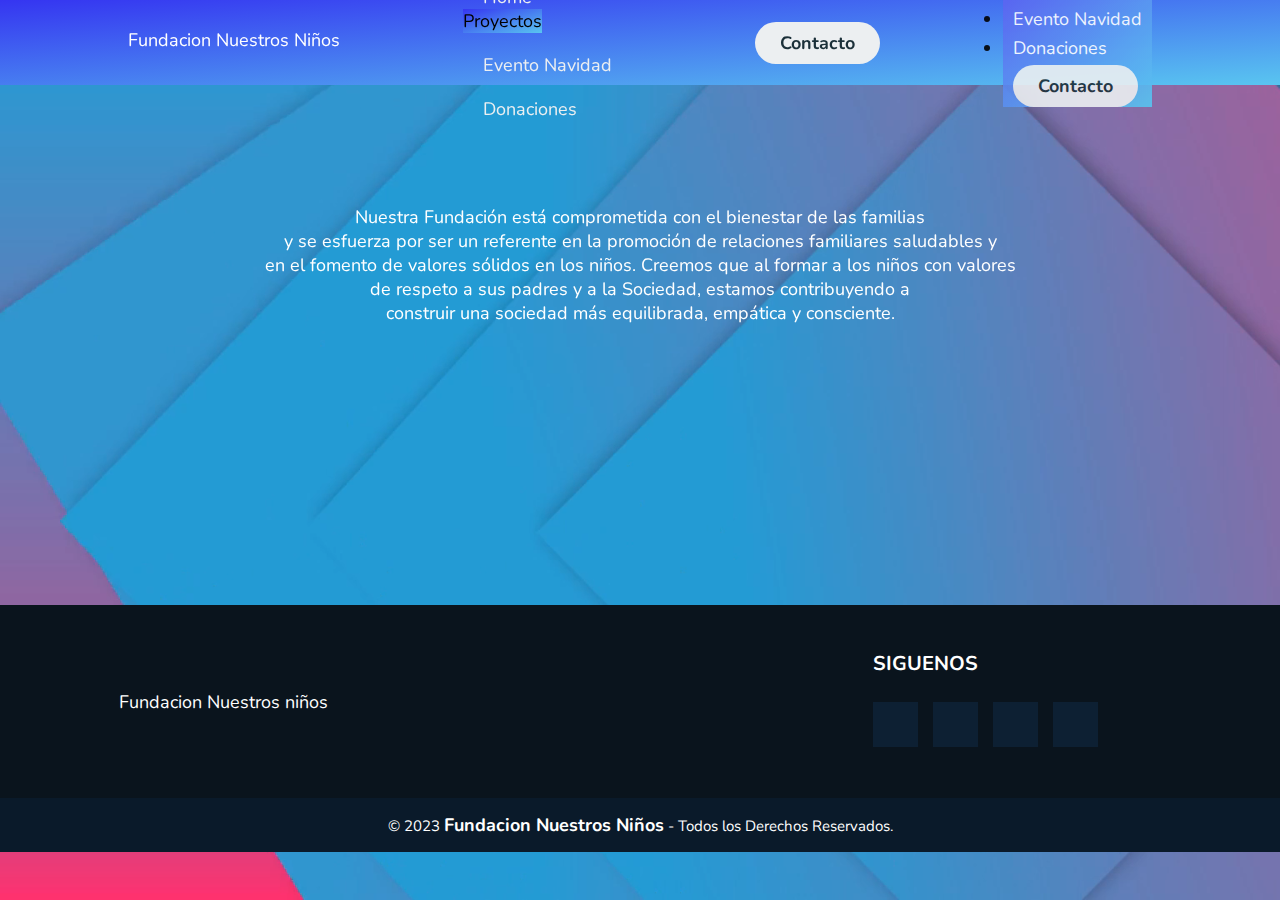
<file: Pagina Web Fundacion/Index.html>
<!DOCTYPE html>
<html lang="en">
<head>
    <meta charset="UTF-8">
    <meta name="viewport" content="width=device-width, initial-scale=1.0">
    <link rel="stylesheet" href="./Styles.css">
    <link href="https://cdn.jsdelivr.net/npm/bootstrap@5.3.0/dist/css/bootstrap.min.css" rel="stylesheet" integrity="sha384-9ndCyUaIbzAi2FUVXJi0CjmCapSmO7SnpJef0486qhLnuZ2cdeRhO02iuK6FUUVM" crossorigin="anonymous">
    <link rel="preconnect" href="https://fonts.googleapis.com">
    <link rel="preconnect" href="https://fonts.gstatic.com" crossorigin>
    <link href="https://fonts.googleapis.com/css2?family=Teko:wght@500&display=swap" rel="stylesheet">
    <link rel="stylesheet" href="https://cdnjs.cloudflare.com/ajax/libs/font-awesome/6.4.0/css/all.min.css" integrity="sha512-iecdLmaskl7CVkqkXNQ/ZH/XLlvWZOJyj7Yy7tcenmpD1ypASozpmT/E0iPtmFIB46ZmdtAc9eNBvH0H/ZpiBw==" crossorigin="anonymous" referrerpolicy="no-referrer" />
    <title>Fundacion Nuestros Niños</title>
    <script defer src="./Main.js"></script>
</head>
<body class="hidden">
    <div class="centrado"id="onload">
      <div class="lds-facebook">  
        <div></div>
        <div></div>
        <div></div>
      </div>
    </div>
  <header  class="header">
      <div class="logo">
        <p >Fundacion Nuestros Niños</p>
    </div>
    <nav>
       <ul class="nav-links">
            <li><a href="Index.html ">Home</a></li>
            <div class="btn-group">
              <button id="drop_proyect" type="button" class="btn btn-secondary dropdown-toggle" data-bs-toggle="dropdown" aria-expanded="false">
                Proyectos
              </button>
              <ul  class="dropdown-menu f dropdown-menu bg-info" style="--bs-bg-opacity: .5;">
                <li><a class="dropdown-item" href="Evento_Navidad_2022.html" type="button">Evento Navidad</a></li>
<!--                 <li><a class="dropdown-item" type="button">Another action</a></li>
                <li><a class="dropdown-item" type="button">Something else here</a></li> -->
              </ul>
            </div>  
            <li><a href="Donaciones.html">Donaciones</a></li>
       </ul>            
    </nav>
    <a class="btn" href="#"><button>Contacto</button></a>
        <div id="a" class="nav-link dropdown-toggle a" role="button" data-bs-toggle="dropdown" aria-expanded="false"  >
          <i style="color: #fff;" class="fa-solid fa-bars farw"></i>
        </div>
        <div id="b" class="dropdown-menu bgA bg-info"style="--bs-bg-opacity: .5;" >
          <li><a href="Index.html " class="p_1">Home</a></li>
          <li><a class="p_2" href="Evento_Navidad_2022.html">Evento Navidad</a></li>
          <li><a href="Donaciones.html" class="p_1">Donaciones</a></li>
          <a class="btn" href="#"><button class="btnes">Contacto</button></a>
        </div>
    </header>


    <video class="video_bg_1" onloadedmetadata="this.muted=true" autoplay loop>
      <source src="./Video_bg.mp4">
    </video>
    <center><p class="Font" style="color: white;">Nuestra Fundación está comprometida con el bienestar de las familias <br> y se esfuerza por ser un referente en la promoción de relaciones familiares saludables y <br>en el fomento de valores sólidos en los niños. Creemos que al formar a los niños con valores<br> de respeto a sus padres y a la Sociedad, estamos contribuyendo a<br> construir una sociedad más equilibrada, empática y consciente.</center>
      <footer class="pie-pagina">
        <div class="grupo-1">
            <div class="box">
                <figure>
                    <a href="#">
                        <a style="color: #fff;">Fundacion Nuestros niños
                    </a>
                </figure>
            </div>
            <div class="box">

            </div>
            <div class="box">
                <h2>SIGUENOS</h2>
                <div class="red-social">
                    <a href="#" class="fa fa-facebook"></a>
                    <a href="#" class="fa fa-instagram"></a>
                    <a href="#" class="fa fa-twitter"></a>
                    <a href="#" class="fa fa-youtube"></a>
                </div>
            </div>
        </div>
        <div class="grupo-2">
            <small>&copy; 2023 <b>Fundacion Nuestros Niños</b> - Todos los Derechos Reservados.</small>
        </div>
    </footer>

      <script src="https://code.jquery.com/jquery-3.3.1.min.js"></script>
      <script src="./Main.js"></script>
      <script src="https://cdn.jsdelivr.net/npm/bootstrap@5.3.0/dist/js/bootstrap.bundle.min.js" integrity="sha384-geWF76RCwLtnZ8qwWowPQNguL3RmwHVBC9FhGdlKrxdiJJigb/j/68SIy3Te4Bkz" crossorigin="anonymous"></script>
      
      

</body>
</html>
</file>
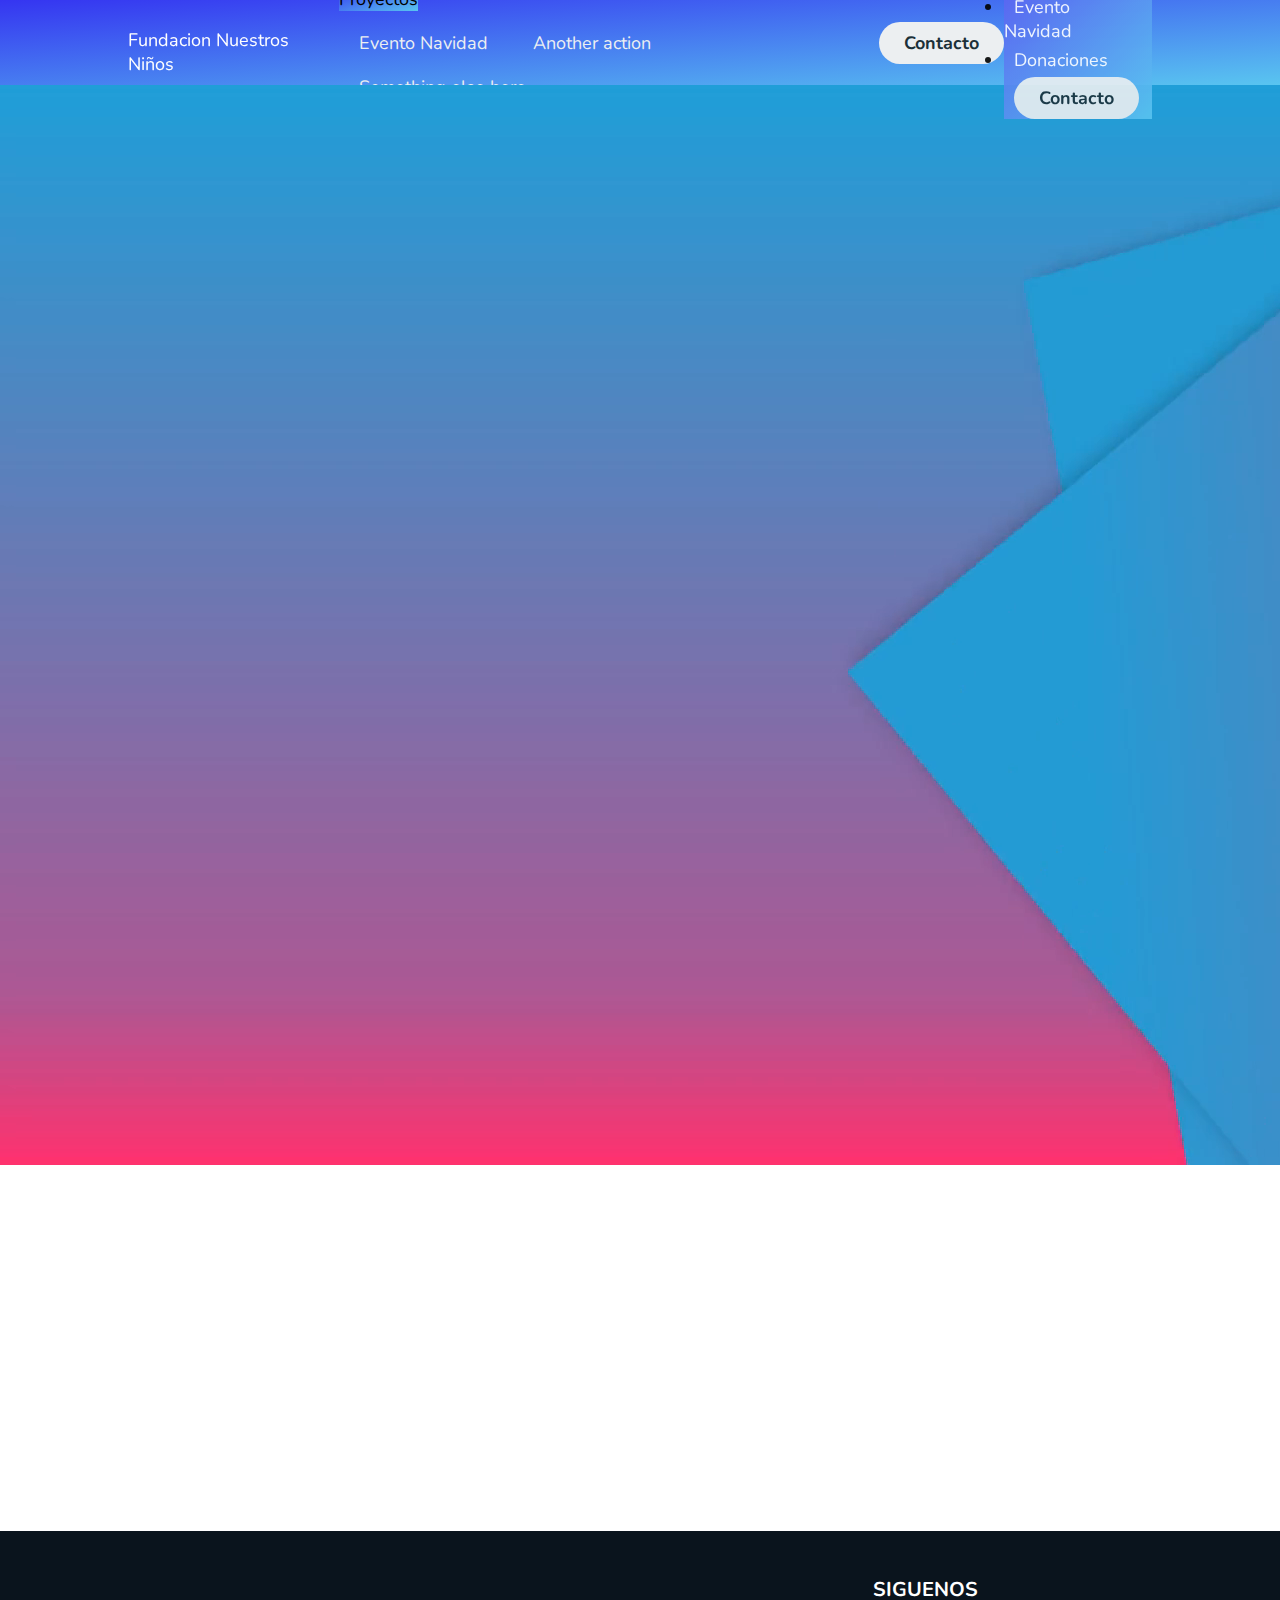
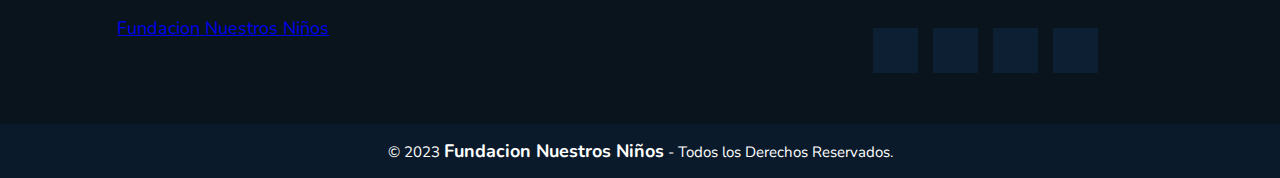
<file: Pagina Web Fundacion/Donaciones.html>
<!DOCTYPE html>
<html lang="en">
  <head>
    <meta charset="UTF-8">
    <meta name="viewport" content="width=device-width, initial-scale=1.0">
    <link rel="stylesheet" href="./Styles.css">
    <link href="https://cdn.jsdelivr.net/npm/bootstrap@5.3.0/dist/css/bootstrap.min.css" rel="stylesheet" integrity="sha384-9ndCyUaIbzAi2FUVXJi0CjmCapSmO7SnpJef0486qhLnuZ2cdeRhO02iuK6FUUVM" crossorigin="anonymous">
    <link rel="preconnect" href="https://fonts.googleapis.com">
    <link rel="preconnect" href="https://fonts.gstatic.com" crossorigin>
    <link href="https://fonts.googleapis.com/css2?family=Teko:wght@500&display=swap" rel="stylesheet">
    <link rel="stylesheet" href="https://cdnjs.cloudflare.com/ajax/libs/font-awesome/6.4.0/css/all.min.css" integrity="sha512-iecdLmaskl7CVkqkXNQ/ZH/XLlvWZOJyj7Yy7tcenmpD1ypASozpmT/E0iPtmFIB46ZmdtAc9eNBvH0H/ZpiBw==" crossorigin="anonymous" referrerpolicy="no-referrer" />
    <title>Fundacion Nuestros Niños</title>
    <script defer src="./Main.js"></script>
</head>
<body class="hidden">
  <div class="centrado"id="onload">
    <div class="lds-facebook">
      <div></div>
      <div></div>
      <div></div>
    </div>
  </div>
  <header  class="header">
    <div class="logo">
      <p >Fundacion Nuestros Niños</p>
  </div>
  <nav>
     <ul class="nav-links">
          <li><a href="Index.html ">Home</a></li>
          <div class="btn-group">
            <button id="drop_proyect" type="button" class="btn btn-secondary dropdown-toggle" data-bs-toggle="dropdown" aria-expanded="false">
              Proyectos
            </button>
            <ul  class="dropdown-menu f dropdown-menu bg-info" style="--bs-bg-opacity: .5;">
              <li><a class="dropdown-item" href="Evento_Navidad_2022.html" type="button">Evento Navidad</a></li>
              <li><a class="dropdown-item" type="button">Another action</a></li>
              <li><a class="dropdown-item" type="button">Something else here</a></li>
            </ul>
          </div>  
          <li><a href="Donaciones.html">Donaciones</a></li>
     </ul>            
  </nav>
  <a class="btn" href="#"><button>Contacto</button></a>
      <div id="a" class="nav-link dropdown-toggle a" role="button" data-bs-toggle="dropdown" aria-expanded="false"  >
        <i style="color: #fff;" class="fa-solid fa-bars farw"></i>
      </div>
      <div id="b" class="dropdown-menu bgA bg-info"style="--bs-bg-opacity: .5;" >
        <li><a href="Index.html " class="p_1">Home</a></li>
        <li><a class="p_2" href="Evento_Navidad_2022.html">Evento Navidad</a></li>
        <li><a href="Donaciones.html" class="p_1">Donaciones</a></li>
        <a class="btn" href="#"><button class="btnes">Contacto</button></a>
      </div>
  </header>

    <video onloadedmetadata="this.muted=true" autoplay loop>
      <source src="./Video_bg.mp4">
    </video>
   <footer class="pie-pagina">
    <div class="grupo-1">
        <div class="box">
            <figure>
                <a href="Index.html">
                  <p>Fundacion Nuestros Niños</p>
                </a>
            </figure>
        </div>
        <div class="box">

        </div>
        <div class="box">
            <h2>SIGUENOS</h2>
            <div class="red-social">
                <a href="#" class="fa fa-facebook"></a>
                <a href="#" class="fa fa-instagram"></a>
                <a href="#" class="fa fa-twitter"></a>
                <a href="#" class="fa fa-youtube"></a>
            </div>
        </div>
    </div>
    <div class="grupo-2">
        <small>&copy; 2023 <b>Fundacion Nuestros Niños</b> - Todos los Derechos Reservados.</small>
    </div>
</footer>
  
  <script src="https://code.jquery.com/jquery-3.6.0.js" integrity="sha256-H+K7U5CnXl1h5ywQfKtSj8PCmoN9aaq30gDh27Xc0jk=" crossorigin="anonymous"></script>


      <script src="https://code.jquery.com/jquery-3.3.1.min.js"></script>
      <script src="./Main.js"></script>
      <script src="https://cdn.jsdelivr.net/npm/bootstrap@5.3.0/dist/js/bootstrap.bundle.min.js" integrity="sha384-geWF76RCwLtnZ8qwWowPQNguL3RmwHVBC9FhGdlKrxdiJJigb/j/68SIy3Te4Bkz" crossorigin="anonymous"></script>

</body>
</html>
</file>
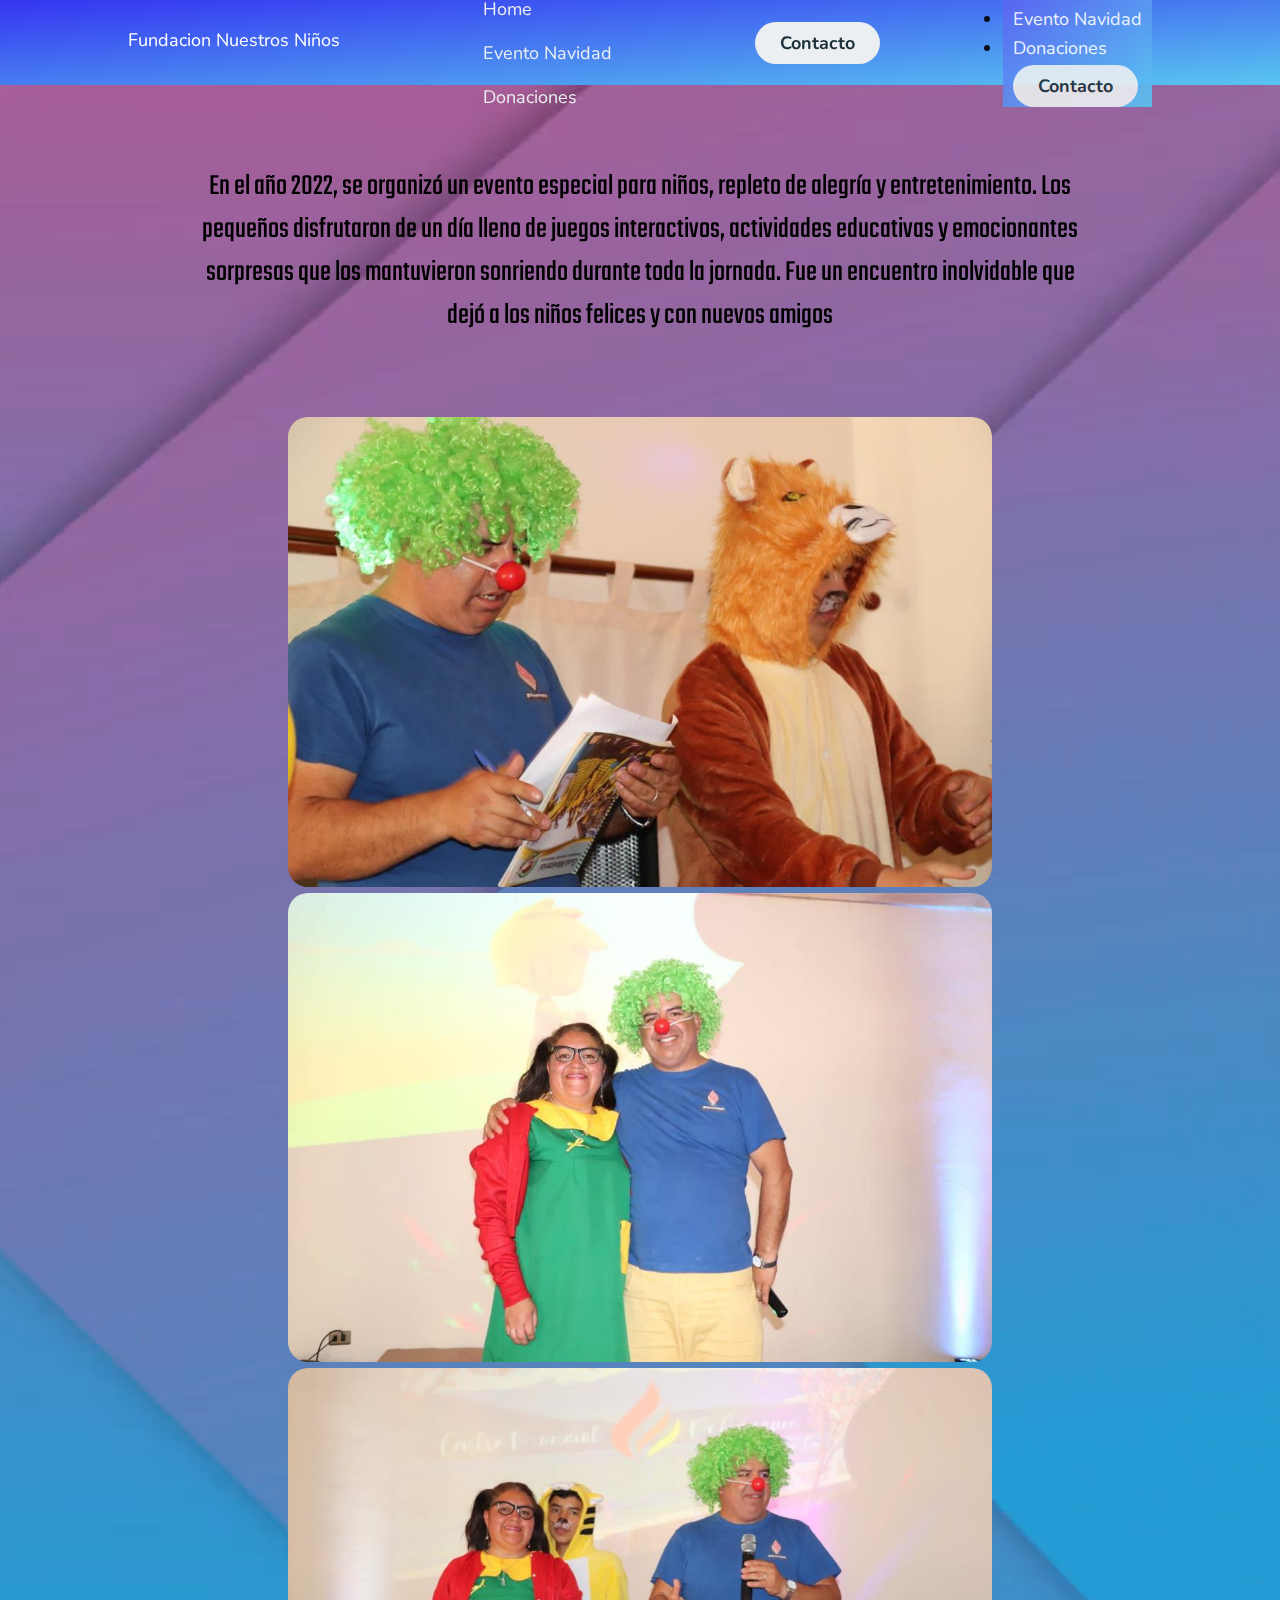
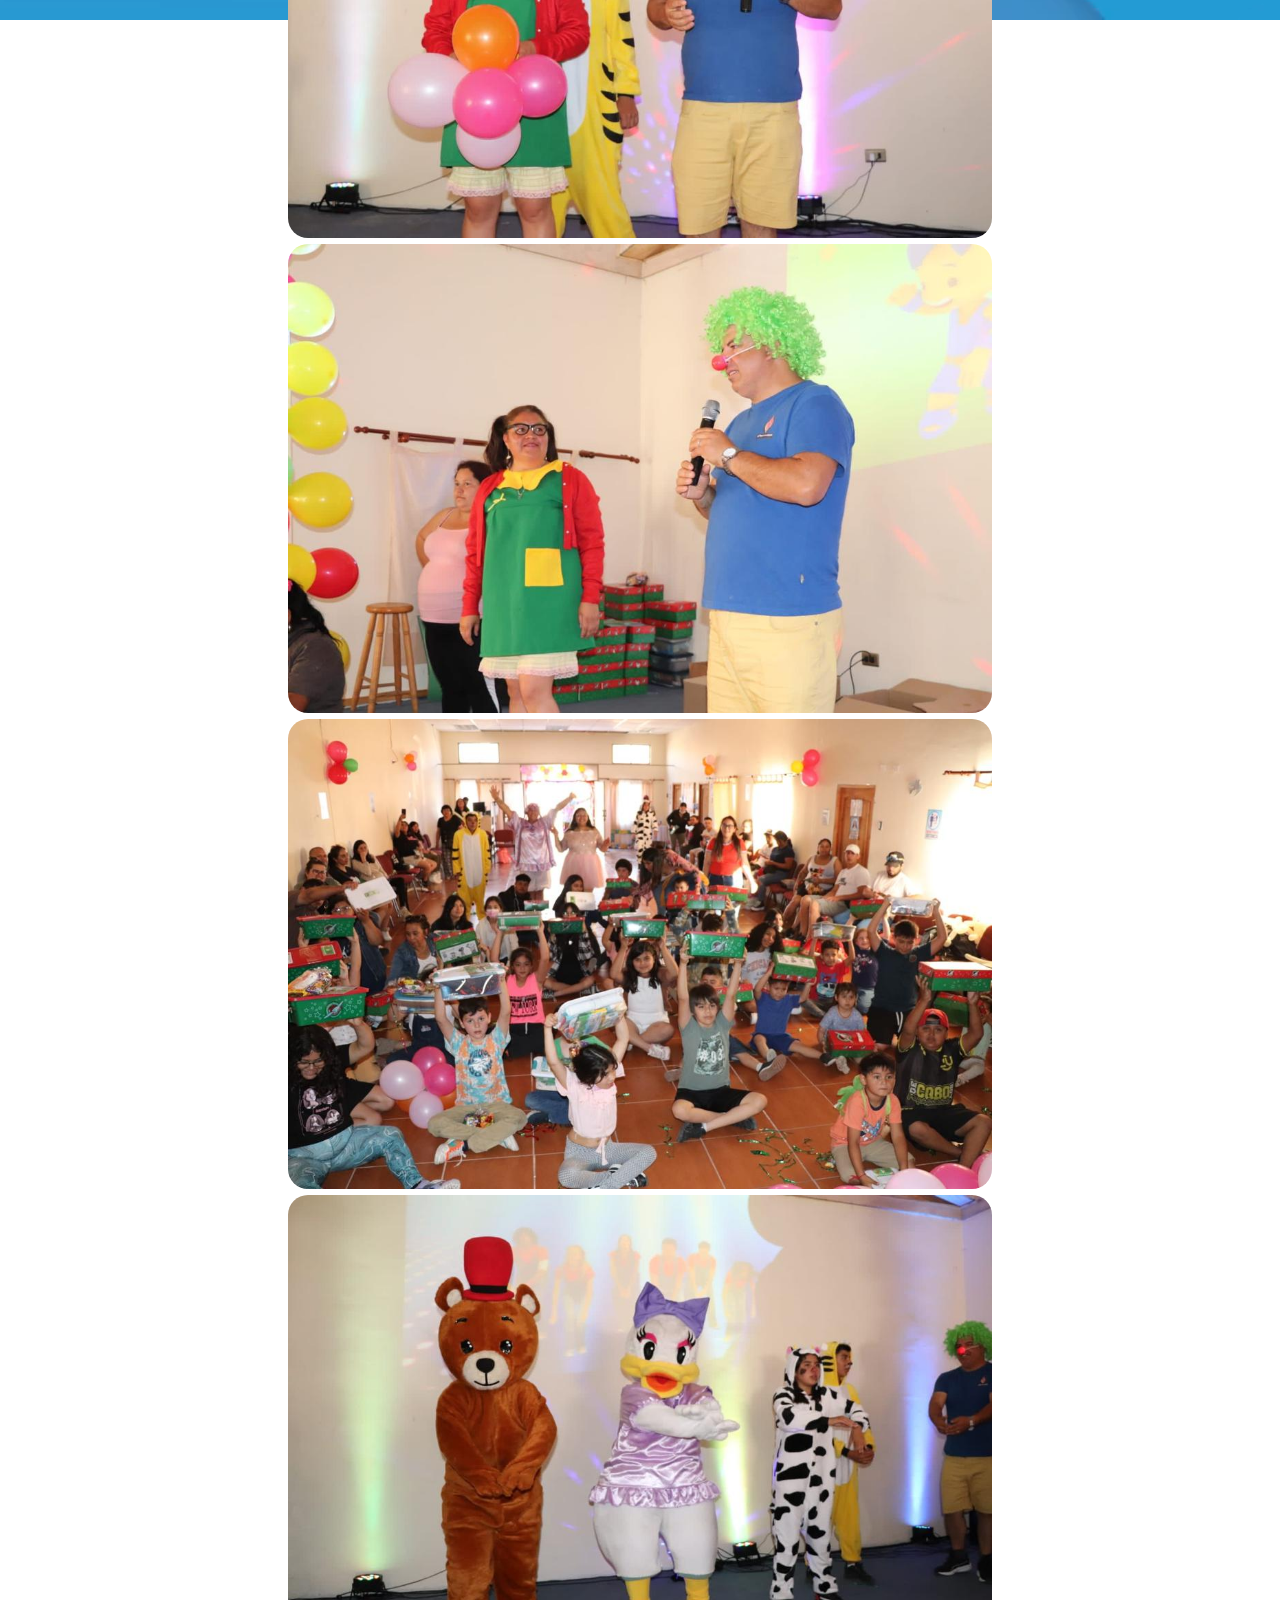
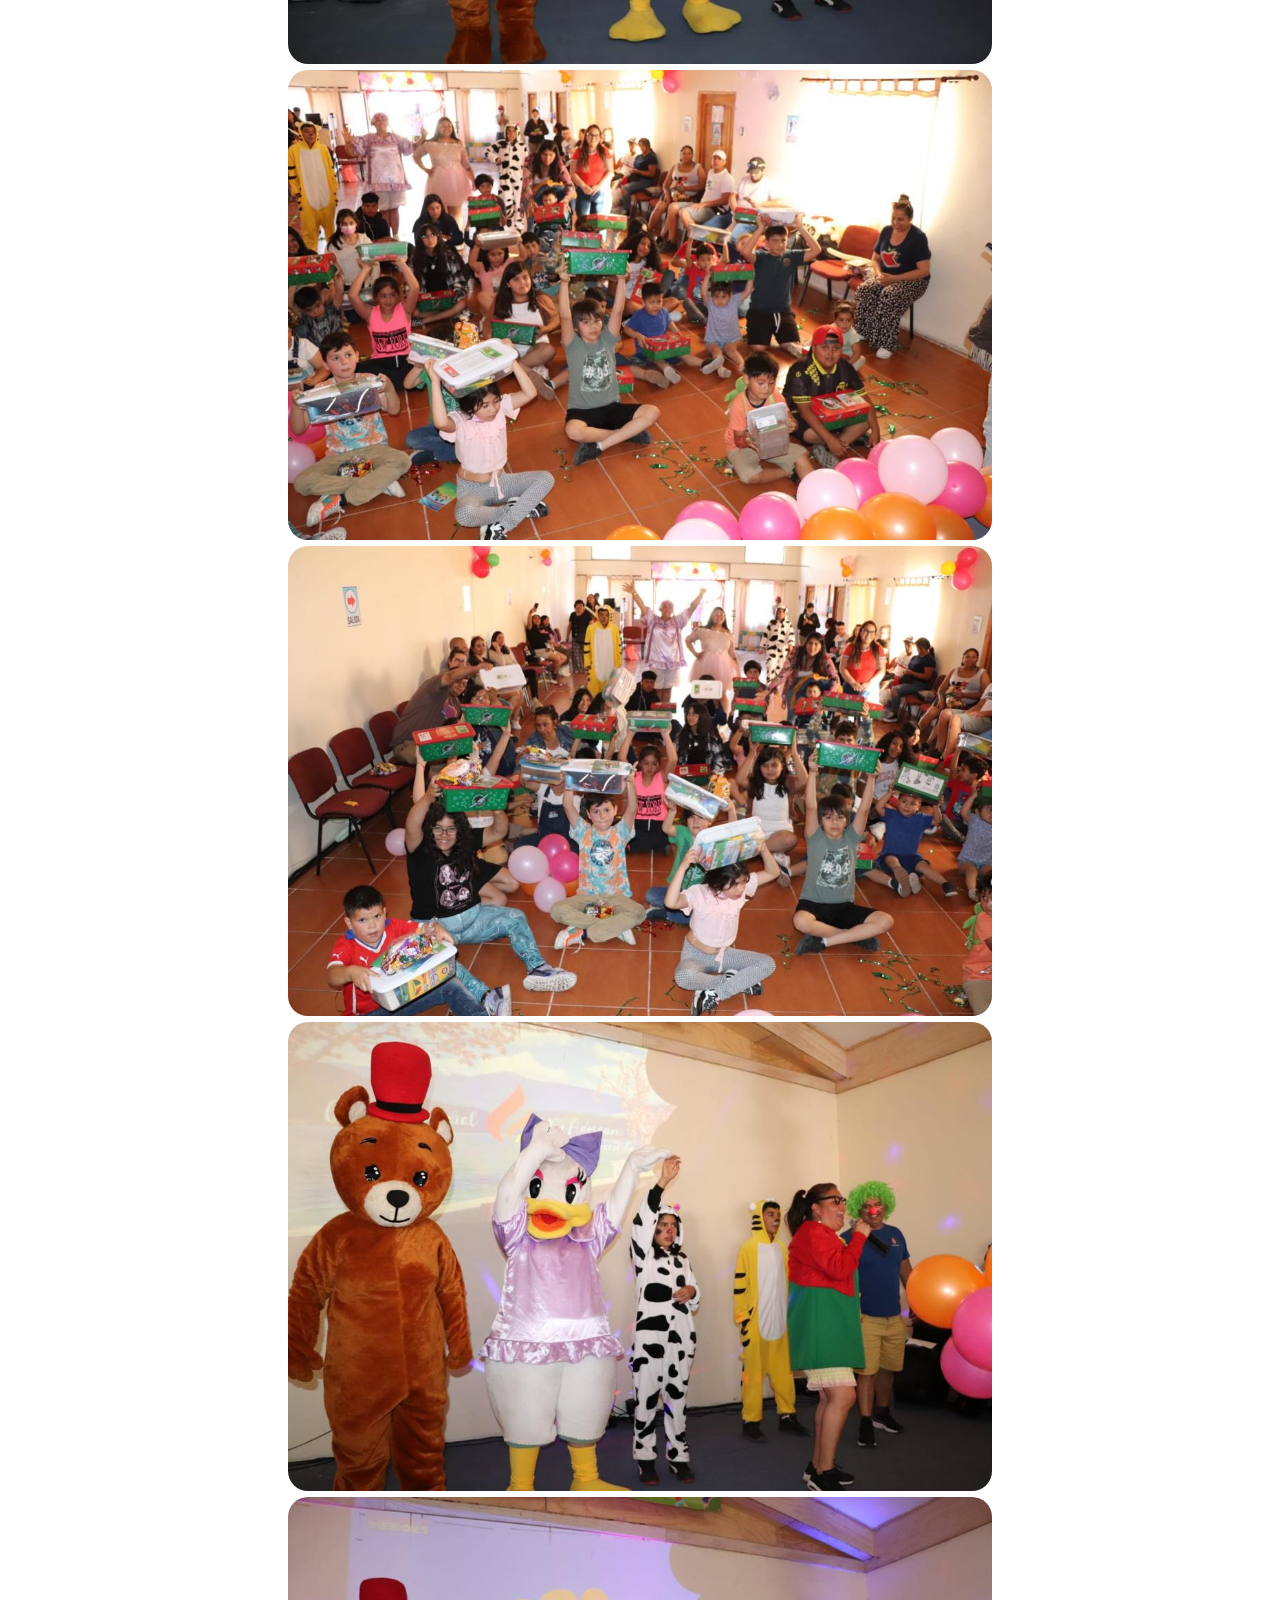
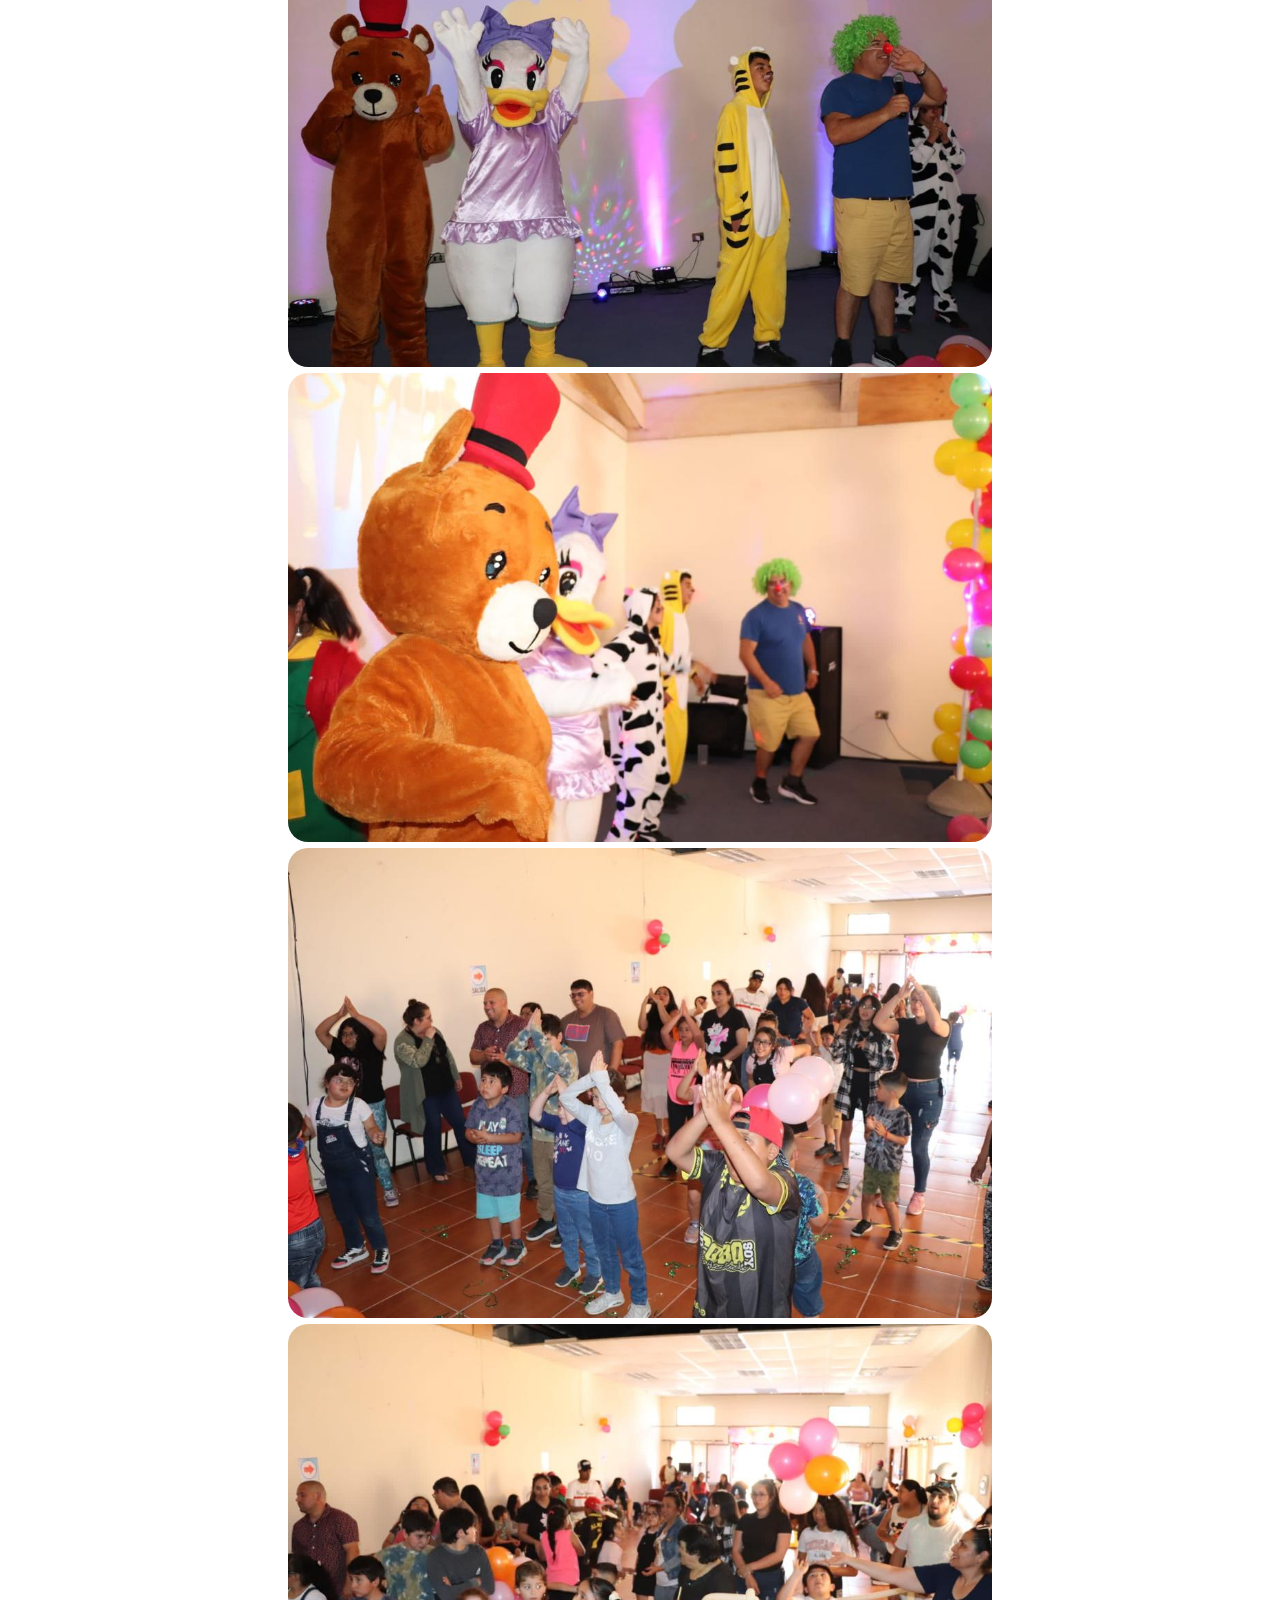
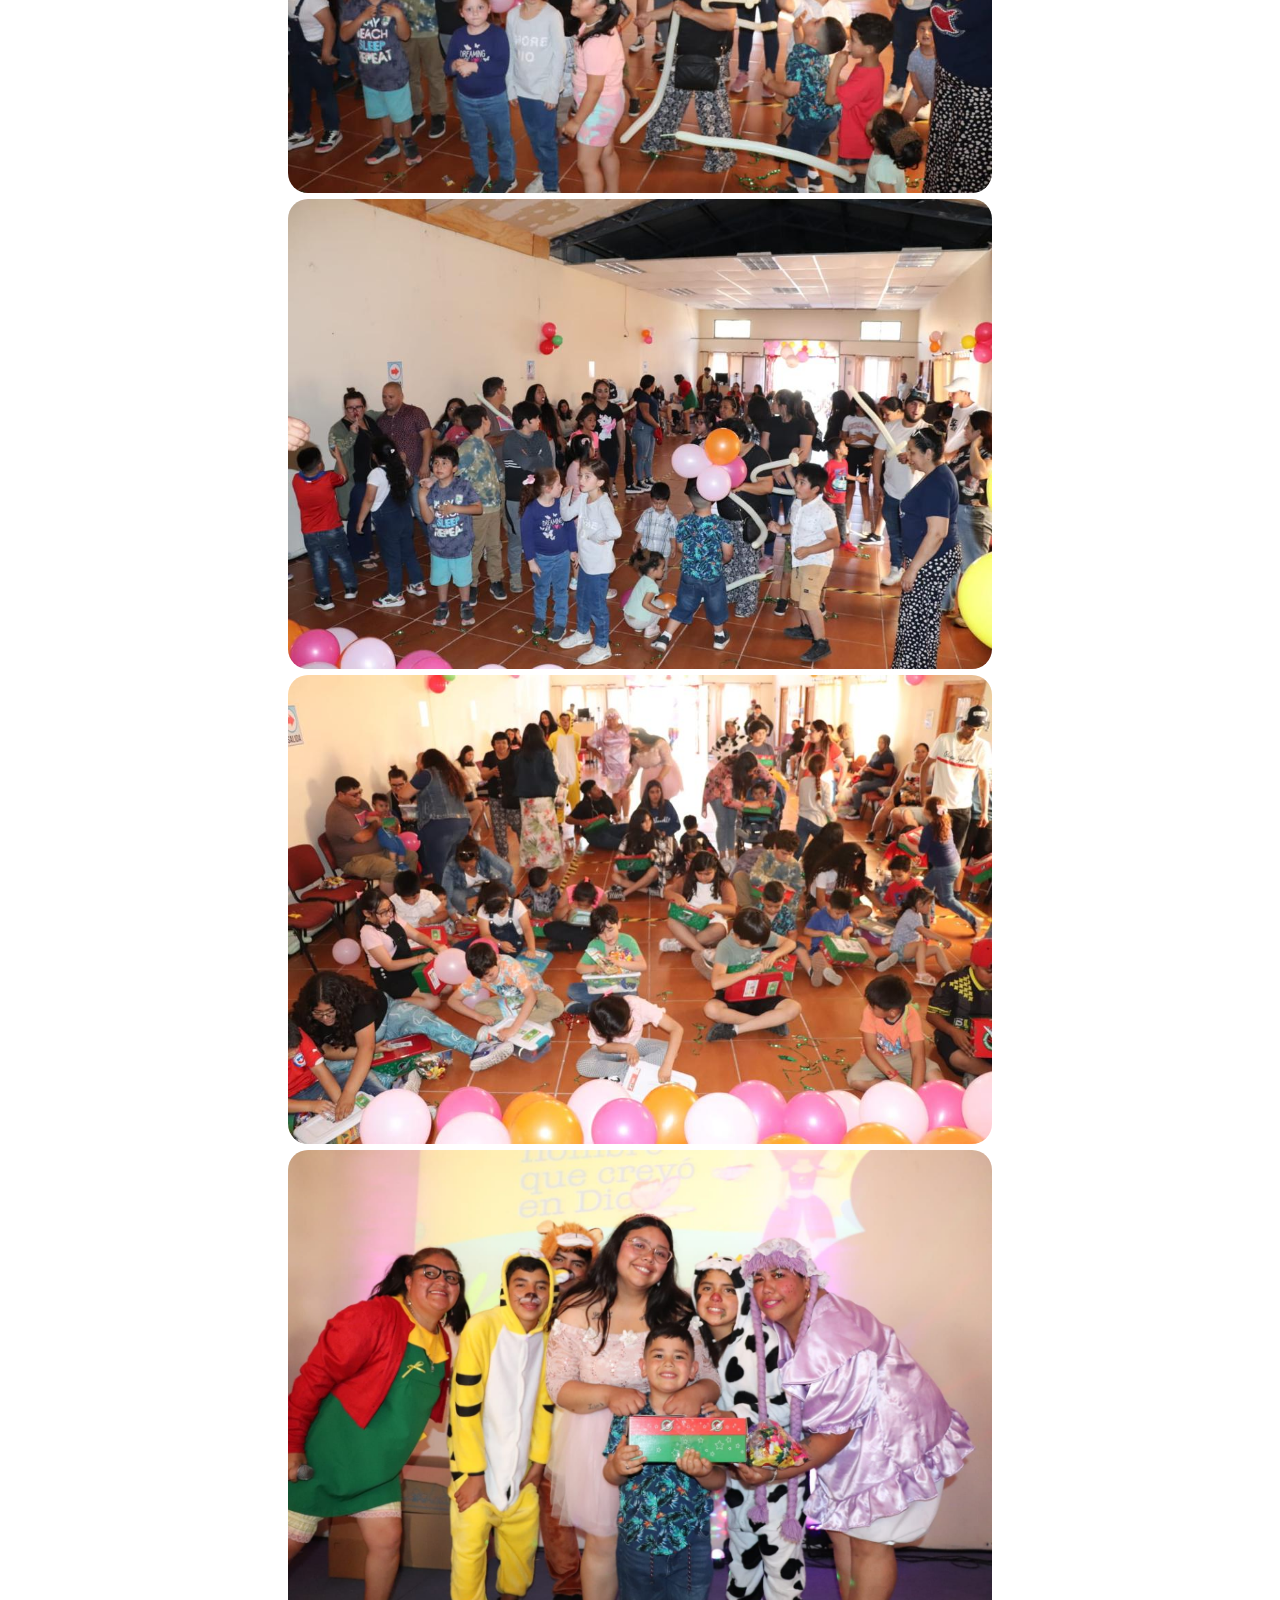
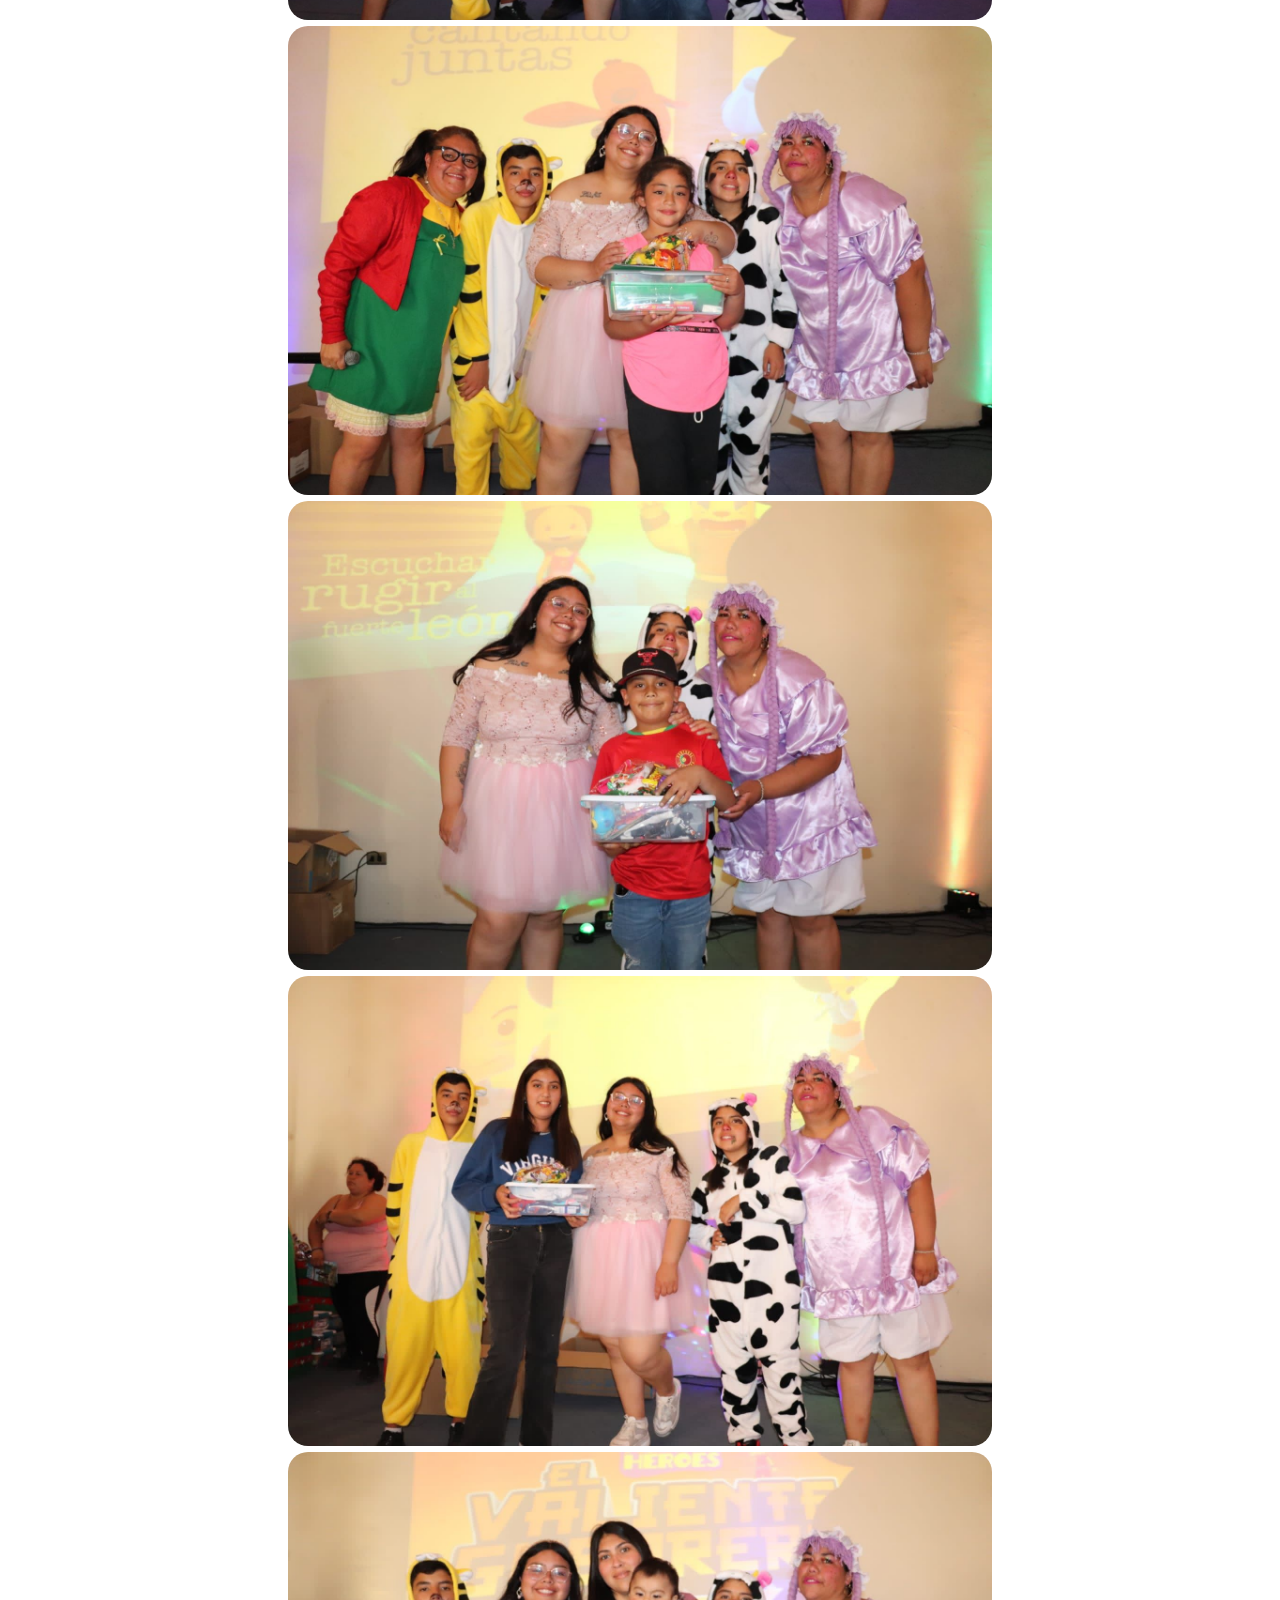
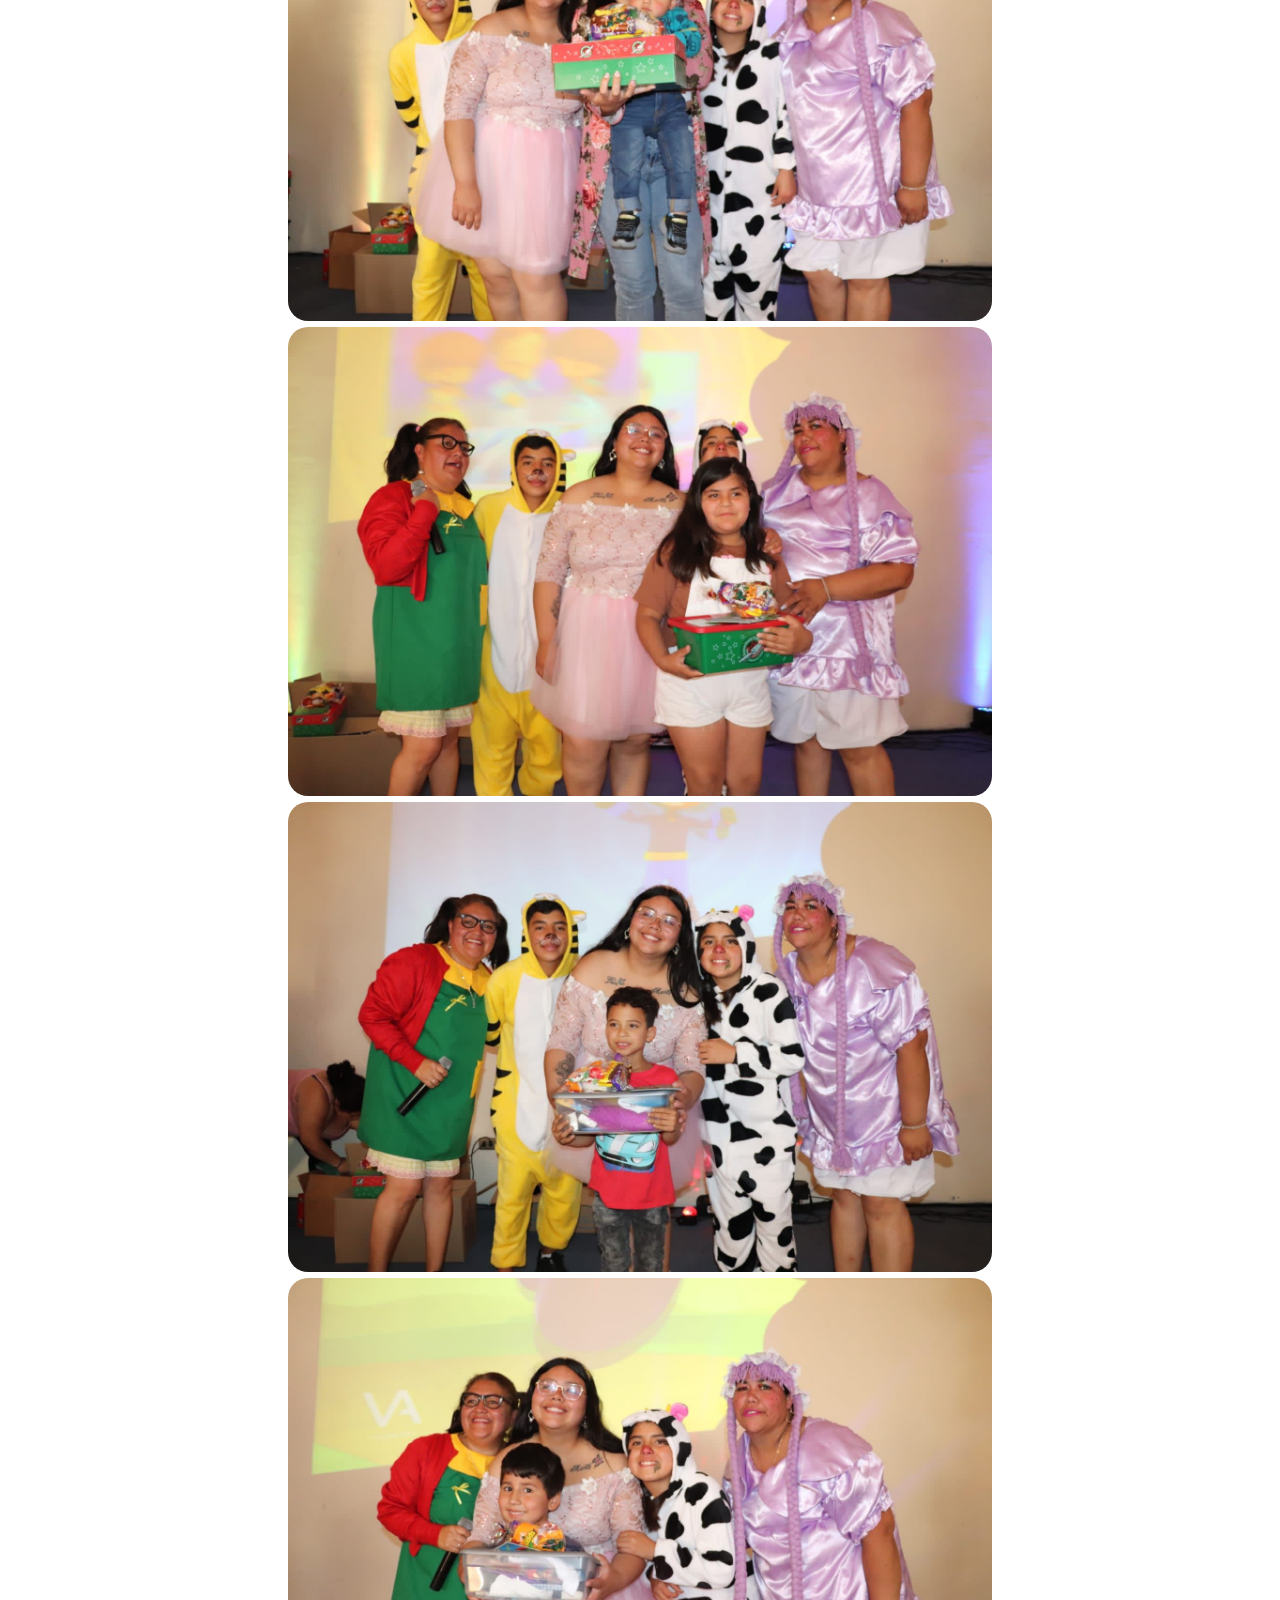
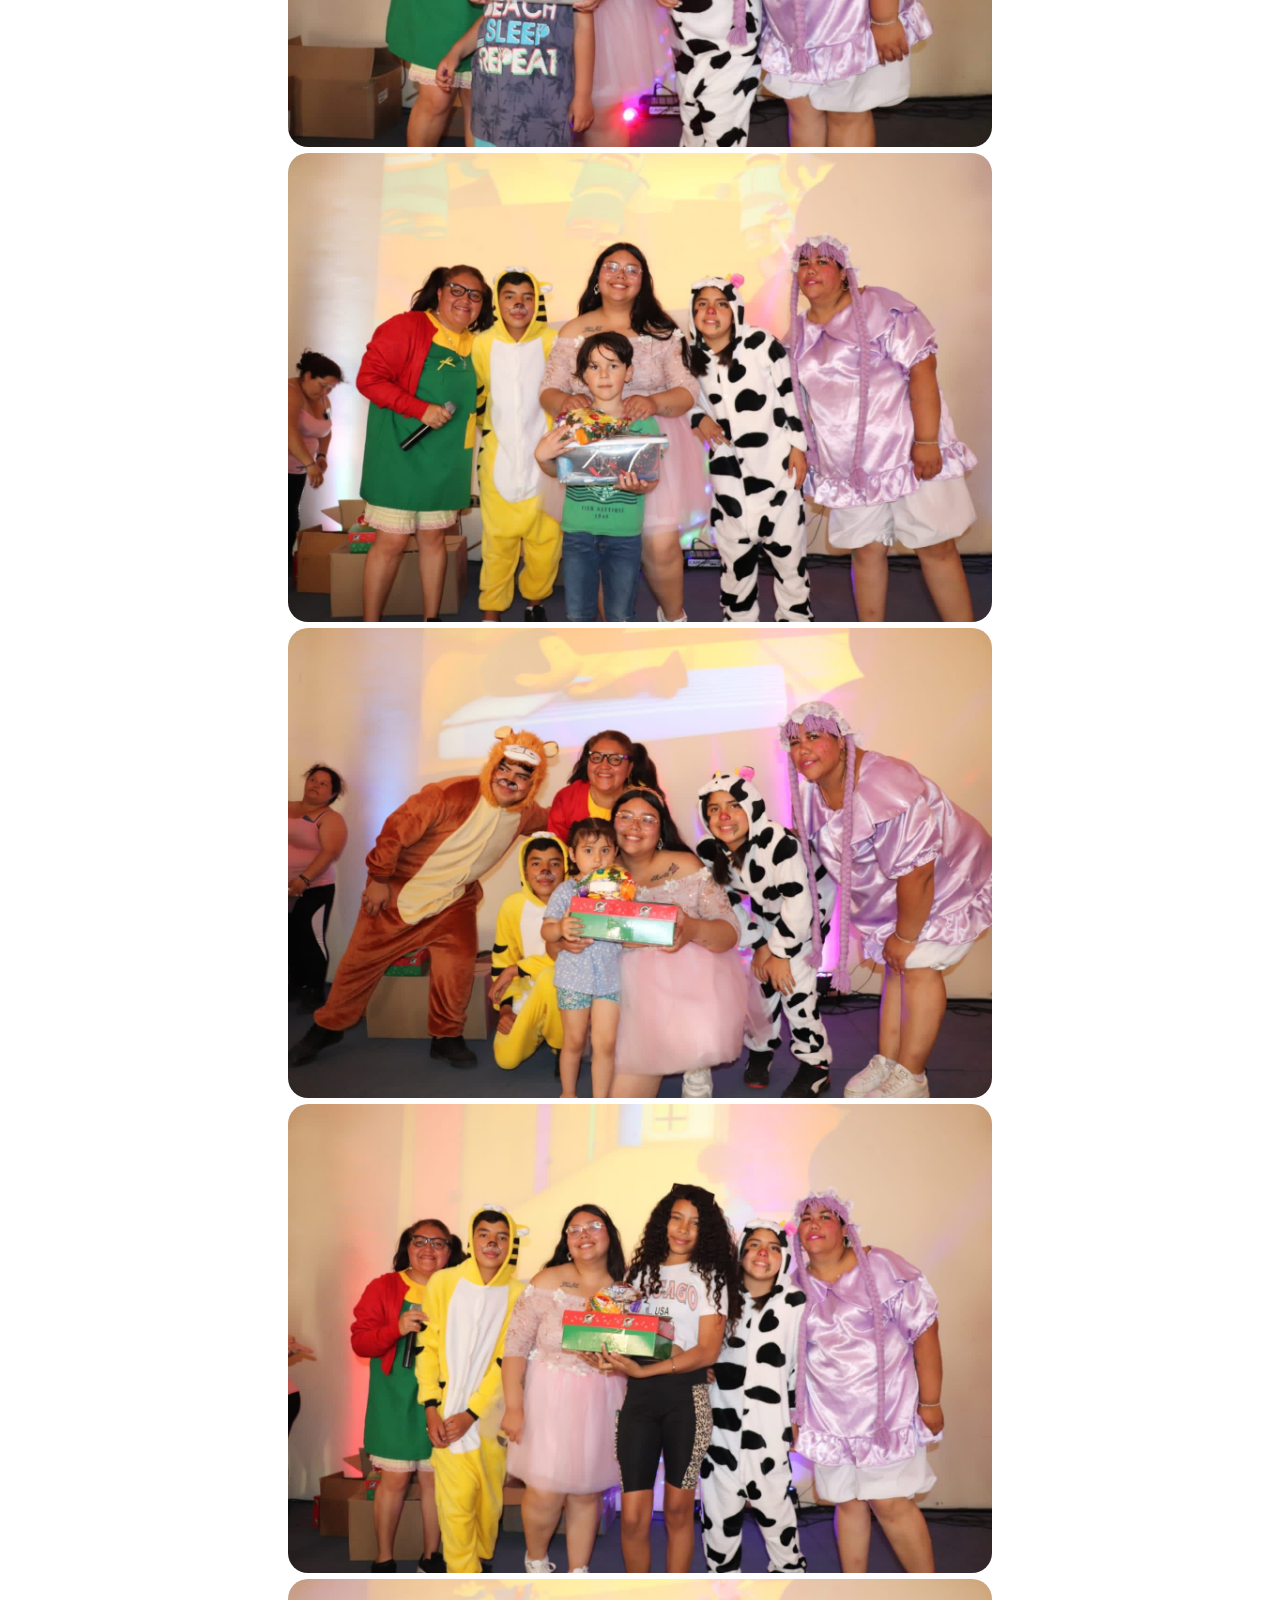
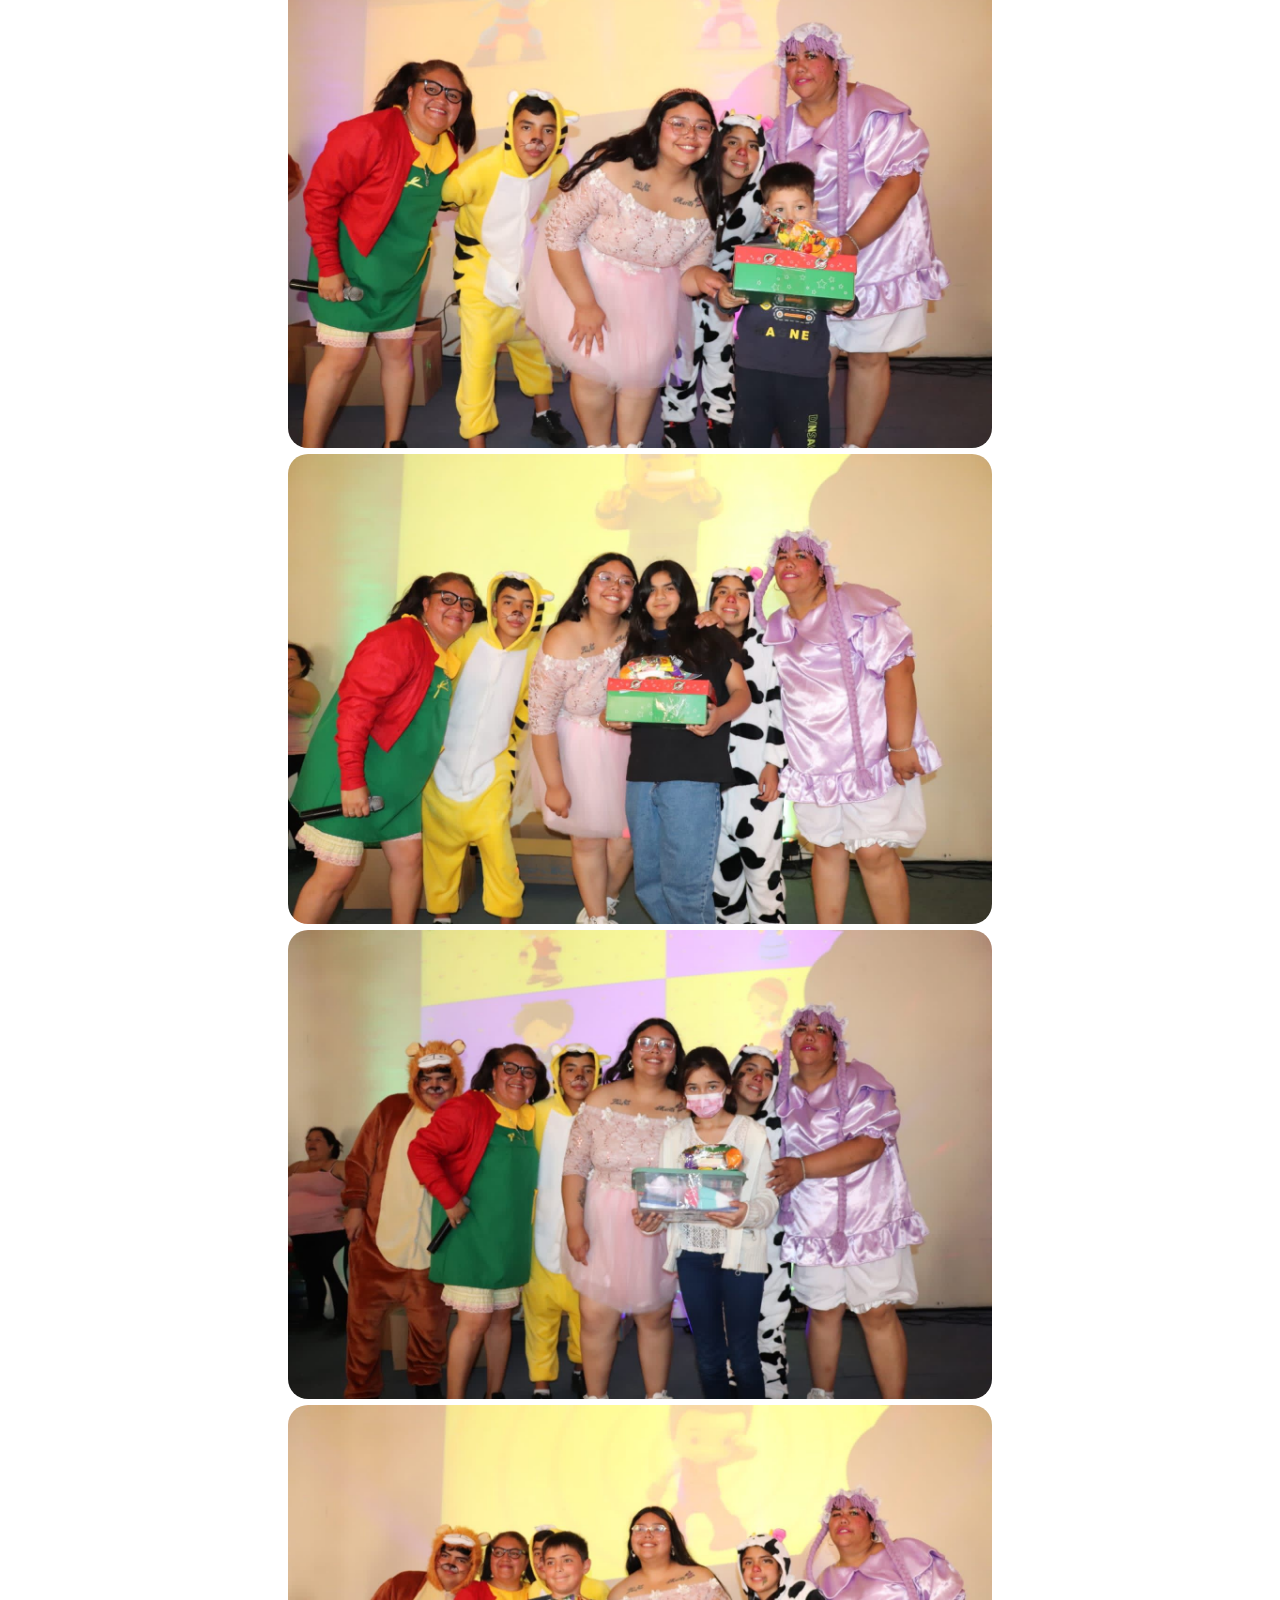
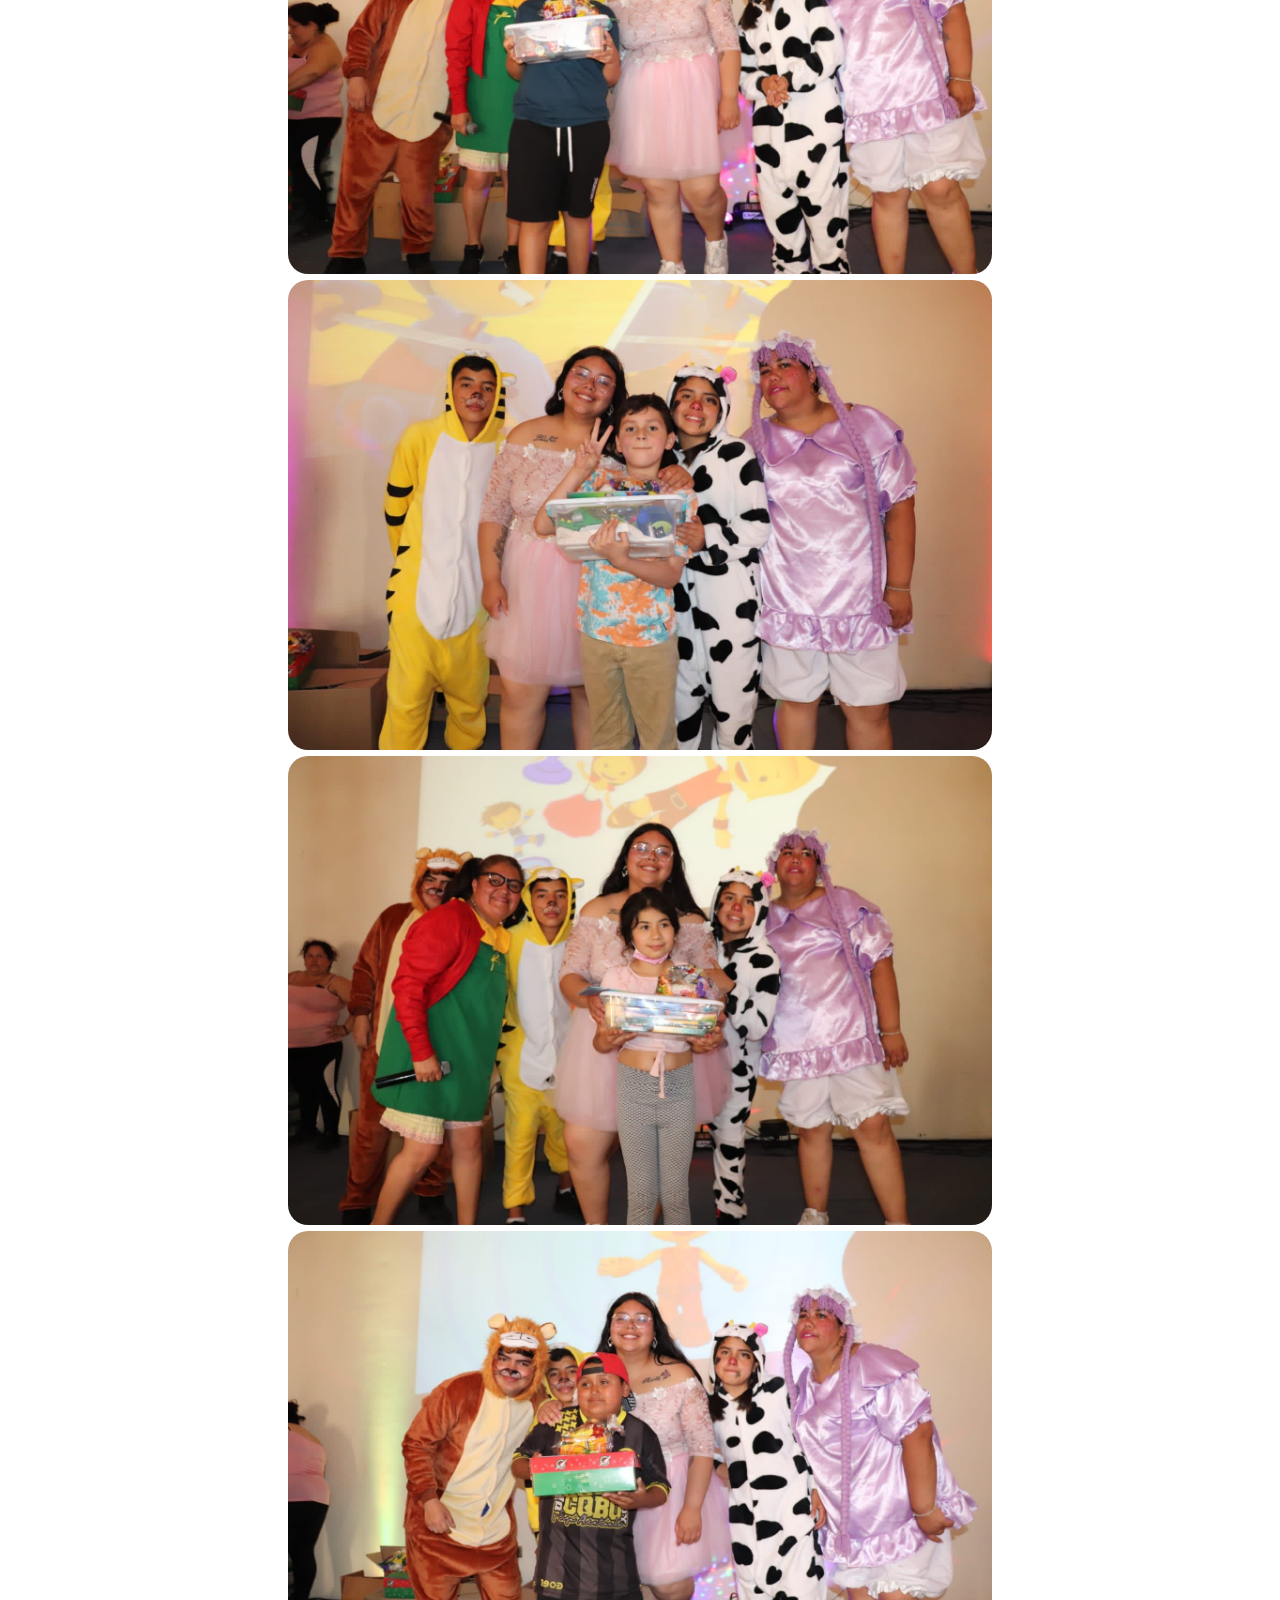
<file: Pagina Web Fundacion/Evento_Navidad_2022.html>
<!DOCTYPE html>
<html lang="en">
  <head>
    <meta charset="UTF-8">
    <meta name="viewport" content="width=device-width, initial-scale=1.0">
    <link rel="stylesheet" href="./Styles.css">
    <link href="https://cdn.jsdelivr.net/npm/bootstrap@5.3.0/dist/css/bootstrap.min.css" rel="stylesheet" integrity="sha384-9ndCyUaIbzAi2FUVXJi0CjmCapSmO7SnpJef0486qhLnuZ2cdeRhO02iuK6FUUVM" crossorigin="anonymous">
    <link rel="preconnect" href="https://fonts.googleapis.com">
    <link rel="preconnect" href="https://fonts.gstatic.com" crossorigin>
    <link href="https://fonts.googleapis.com/css2?family=Teko:wght@500&display=swap" rel="stylesheet">
    <link rel="stylesheet" href="https://cdnjs.cloudflare.com/ajax/libs/font-awesome/6.4.0/css/all.min.css" integrity="sha512-iecdLmaskl7CVkqkXNQ/ZH/XLlvWZOJyj7Yy7tcenmpD1ypASozpmT/E0iPtmFIB46ZmdtAc9eNBvH0H/ZpiBw==" crossorigin="anonymous" referrerpolicy="no-referrer" />
    <title>Evento Navidad</title>
    <script defer src="./Main.js"></script>
</head>
<body class="hidden">
    <div class="centrado"id="onload">
      <div class="lds-facebook">
        <div></div>
        <div></div>
        <div></div>
      </div>
    </div>
    <header  class="header">
      <div class="logo">
        <p >Fundacion Nuestros Niños</p>
    </div>
    <nav>
       <ul class="nav-links">
            <li><a href="Index.html ">Home</a></li>
            <div class="btn-group">
              <ul  class="dropdown-menu f dropdown-menu bg-info" style="--bs-bg-opacity: .5;">
                <li><a class="dropdown-item" href="Evento_Navidad_2022.html" type="button">Evento Navidad</a></li>
<!--                 <li><a class="dropdown-item" type="button">Another action</a></li>
                <li><a class="dropdown-item" type="button">Something else here</a></li> -->
              </ul>
            </div>  
            <li><a href="Donaciones.html">Donaciones</a></li>
       </ul>            
    </nav>
    <a class="btn" href="#"><button>Contacto</button></a>
        <div id="a" class="nav-link dropdown-toggle a" role="button" data-bs-toggle="dropdown" aria-expanded="false"  >
          <i style="color: #fff;" class="fa-solid fa-bars farw"></i>
        </div>
        <div id="b" class="dropdown-menu bgA bg-info"style="--bs-bg-opacity: .5;" >
          <li><a href="Index.html " class="p_1">Home</a></li>
          <li><a class="p_2" href="Evento_Navidad_2022.html">Evento Navidad</a></li>
          <li><a href="Donaciones.html" class="p_1">Donaciones</a></li>
          <a class="btn" href="#"><button class="btnes">Contacto</button></a>
        </div>
    </header>

    <video class="video_bg_2"  onloadedmetadata="this.muted=true" autoplay loop>
      <source src="./Video_bg.mp4">
    </video>
    
      <center><p class="tex_imgnav">En el año 2022, se organizó un evento especial para niños, repleto de alegría y entretenimiento. Los pequeños disfrutaron de un día lleno de juegos interactivos, actividades educativas y emocionantes sorpresas  que los mantuvieron sonriendo durante toda la jornada. Fue un encuentro inolvidable que dejó a los niños felices y con nuevos amigos </p></center>

    <section id="Imagenes Navidad">
      <center>
      <div id="carousel_1_navidad" class="carousel slide">
        
          <div id="carouselExampleAutoplaying" class="carousel slide" data-bs-ride="carousel">
          <div class="carousel-inner">
            <div class="carousel-item active">
              <img src="./img_navidad_2023/1.jpeg" class="d-block lk" alt="...">
            </div>
            <div class="carousel-item">
              <img src="./img_navidad_2023/2.jpeg" class="d-block lk" alt="...">
            </div>
            <div class="carousel-item">
              <img src="./img_navidad_2023/3.jpeg" class="d-block lk" alt="...">
            </div>
            <div class="carousel-item">
              <img src="./img_navidad_2023/4.jpeg" class="d-block lk" alt="...">
            </div>
            <div class="carousel-item">
              <img src="./img_navidad_2023/5.jpeg" class="d-block lk" alt="...">
            </div>
            <div class="carousel-item">
              <img src="./img_navidad_2023/7.jpeg" class="d-block lk" alt="...">
            </div>
            <div class="carousel-item">
              <img src="./img_navidad_2023/8.jpeg" class="d-block lk" alt="...">
            </div>
            <div class="carousel-item">
              <img src="./img_navidad_2023/9.jpeg" class="d-block lk" alt="...">
            </div>
            <div class="carousel-item">
              <img src="./img_navidad_2023/10.jpeg" class="d-block lk" alt="...">
            </div>
            <div class="carousel-item">
              <img src="./img_navidad_2023/11.jpeg" class="d-block lk" alt="...">
            </div>
            <div class="carousel-item">
              <img src="./img_navidad_2023/12.jpeg" class="d-block lk" alt="...">
            </div>
            <div class="carousel-item">
              <img src="./img_navidad_2023/14.jpeg" class="d-block lk" alt="...">
            </div>
            <div class="carousel-item">
              <img src="./img_navidad_2023/15.jpeg" class="d-block lk" alt="...">
            </div>
            <div class="carousel-item">
              <img src="./img_navidad_2023/16.jpeg" class="d-block lk" alt="...">
            </div>
            <div class="carousel-item">
              <img src="./img_navidad_2023/17.jpeg" class="d-block lk" alt="...">
            </div>
            <div class="carousel-item">
              <img src="./Img_navidad_niños_2023/N_1.jpeg" class="d-block lk" alt="...">
            </div>
            <div class="carousel-item">
              <img src="./Img_navidad_niños_2023/N_2.jpeg" class="d-block lk" alt="...">
            </div>
            <div class="carousel-item">
              <img src="./Img_navidad_niños_2023/N_3.jpeg" class="d-block lk" alt="...">
            </div>
            <div class="carousel-item">
              <img src="./Img_navidad_niños_2023/N_4.jpeg" class="d-block lk" alt="...">
            </div>
            <div class="carousel-item">
              <img src="./Img_navidad_niños_2023/N_5.jpeg" class="d-block lk" alt="...">
            </div>
            <div class="carousel-item">
              <img src="./Img_navidad_niños_2023/N_6.jpeg" class="d-block lk" alt="...">
            </div>
            <div class="carousel-item">
              <img src="./Img_navidad_niños_2023/N_7.jpeg" class="d-block lk" alt="...">
            </div>
            <div class="carousel-item">
              <img src="./Img_navidad_niños_2023/N_8.jpeg" class="d-block lk" alt="...">
            </div>
            <div class="carousel-item">
              <img src="./Img_navidad_niños_2023/N_9.jpeg" class="d-block lk" alt="...">
            </div>
            <div class="carousel-item">
              <img src="./Img_navidad_niños_2023/N_10.jpeg" class="d-block lk" alt="...">
            </div>
            <div class="carousel-item">
              <img src="./Img_navidad_niños_2023/N_11.jpeg" class="d-block lk" alt="...">
            </div>
            <div class="carousel-item">
              <img src="./Img_navidad_niños_2023/N_12.jpeg" class="d-block lk" alt="...">
            </div>
            <div class="carousel-item">
              <img src="./Img_navidad_niños_2023/N_13.jpeg" class="d-block lk" alt="...">
            </div>
            <div class="carousel-item">
              <img src="./Img_navidad_niños_2023/N_14.jpeg" class="d-block lk" alt="...">
            </div>
            <div class="carousel-item">
              <img src="./Img_navidad_niños_2023/N_15.jpeg" class="d-block lk" alt="...">
            </div>
            <div class="carousel-item">
              <img src="./Img_navidad_niños_2023/N_16.jpeg" class="d-block lk" alt="...">
            </div>
            <div class="carousel-item">
              <img src="./Img_navidad_niños_2023/N_17.jpeg" class="d-block lk" alt="...">
            </div>
            <div class="carousel-item">
              <img src="./Img_navidad_niños_2023/N_18.jpeg" class="d-block lk" alt="...">
            </div>
            <div class="carousel-item">
              <img src="./Img_navidad_niños_2023/N_19.jpeg" class="d-block lk" alt="...">
            </div>
            <div class="carousel-item">
              <img src="./Img_navidad_niños_2023/N_20.jpeg" class="d-block lk" alt="...">
            </div>
            <div class="carousel-item">
              <img src="./Img_navidad_niños_2023/N_21.jpeg" class="d-block lk" alt="...">
            </div>
            <div class="carousel-item">
              <img src="./Img_navidad_niños_2023/N_22.jpeg" class="d-block lk" alt="...">
            </div>
            <div class="carousel-item">
              <img src="./Img_navidad_niños_2023/N_23.jpeg" class="d-block lk" alt="...">
            </div>
            <div class="carousel-item">
              <img src="./Img_navidad_niños_2023/N_24.jpeg" class="d-block lk" alt="...">
            </div>
            <div class="carousel-item">
              <img src="./Img_navidad_niños_2023/N_25.jpeg" class="d-block lk" alt="...">
            </div>
            <div class="carousel-item">
              <img src="./Img_navidad_niños_2023/N_26.jpeg" class="d-block lk" alt="...">
            </div>
            <div class="carousel-item">
              <img src="./Img_navidad_niños_2023/N_27.jpeg" class="d-block lk" alt="...">
            </div>
            <div class="carousel-item">
              <img src="./Img_navidad_niños_2023/N_28.jpeg" class="d-block lk" alt="...">
            </div>
            <div class="carousel-item">
              <img src="./Img_navidad_niños_2023/N_29.jpeg" class="d-block lk" alt="...">
            </div>
            <div class="carousel-item">
              <img src="./Img_navidad_niños_2023/N_30.jpeg" class="d-block lk" alt="...">
            </div>
            <div class="carousel-item">
              <img src="./Img_navidad_niños_2023/N_31.jpeg" class="d-block lk" alt="...">
            </div>
            <div class="carousel-item">
              <img src="./Img_navidad_niños_2023/N_32.jpeg" class="d-block lk" alt="...">
            </div>
            <div class="carousel-item">
              <img src="./Img_navidad_niños_2023/N_33.jpeg" class="d-block lk" alt="...">
            </div>
            <div class="carousel-item">
              <img src="./Img_navidad_niños_2023/N_34.jpeg" class="d-block lk" alt="...">
            </div>
            <div class="carousel-item">
              <img src="./Img_navidad_niños_2023/N_35.jpeg" class="d-block lk" alt="...">
            </div>
            <div class="carousel-item">
              <img src="./Img_navidad_niños_2023/N_36.jpeg" class="d-block lk" alt="...">
            </div>
          </div>
          <button class="carousel-control-prev" type="button" data-bs-target="#carouselExampleAutoplaying" data-bs-slide="prev">
            <span class="carousel-control-prev-icon" aria-hidden="true"></span>
            <span class="visually-hidden">Previous</span>
          </button>
          <button class="carousel-control-next" type="button" data-bs-target="#carouselExampleAutoplaying" data-bs-slide="next">
            <span class="carousel-control-next-icon" aria-hidden="true"></span>
            <span class="visually-hidden">Next</span>
          </button>
          </div>   
        </center>   
        </section>
        <footer class="pie-pagina">
          <div class="grupo-1">
              <div class="box">
                  <figure>
                      <a href="Index.html">
                        <a style="color: #fff;">Fundacion Nuestros niños
                      </a>
                  </figure>
              </div>
              <div class="box">

              </div>
              <div class="box">
                  <h2>SIGUENOS</h2>
                  <div class="red-social">
                      <a href="#" class="fa fa-facebook"></a>
                      <a href="#" class="fa fa-instagram"></a>
                      <a href="#" class="fa fa-twitter"></a>
                      <a href="#" class="fa fa-youtube"></a>
                  </div>
              </div>
          </div>
          <div class="grupo-2">
              <small>&copy; 2023 <b>Fundacion Nuestros Niños</b> - Todos los Derechos Reservados.</small>
          </div>
      </footer>

    </section>
      <script src="https://code.jquery.com/jquery-3.3.1.min.js"></script>
      <script src="./Main.js"></script>
      <script src="https://cdn.jsdelivr.net/npm/bootstrap@5.3.0/dist/js/bootstrap.bundle.min.js" integrity="sha384-geWF76RCwLtnZ8qwWowPQNguL3RmwHVBC9FhGdlKrxdiJJigb/j/68SIy3Te4Bkz" crossorigin="anonymous"></script>

</body>
</html>
</file>
<file: Pagina Web Fundacion/Styles.css>
@import url('https://fonts.googleapis.com/css2?family=Nunito:wght@400;800&display=swap');
@import url('https://fonts.googleapis.com/css2?family=Teko:wght@300&family=Yanone+Kaffeesatz&display=swap');
@import url('https://fonts.googleapis.com/css2?family=Open+Sans:wght@400;700&display=swap');
*{
  box-sizing: border-box;
  margin: 0;
  padding: 0;
  font-family: 'Nunito', sans-serif;
  font-size: 18px;
}


/* Animacion de Carga */
.hidden{
    overflow: hidden;
}
.centrado{
height: 100vh;
background: linear-gradient(70deg, blue, pink);
display: flex;
justify-content: center;
align-items: center;
}
.lds-facebook{
    display: inline-block;
    position: relative;
    width: 80px;
    height: 80px;
  }
  .lds-facebook div {
    display: inline-block;
    position: absolute;
    left: 8px;
    width: 16px;
    background: #fff;
    animation: lds-facebook 1.2s cubic-bezier(0, 0.5, 0.5, 1) infinite;
  }
  .lds-facebook div:nth-child(1) {
    left: 8px;
    animation-delay: -0.24s;
  }
  .lds-facebook div:nth-child(2) {
    left: 32px;
    animation-delay: -0.12s;
  }
  .lds-facebook div:nth-child(3) {
    left: 56px;
    animation-delay: 0;
  }
  @keyframes lds-facebook {
    0% {
      top: 8px;
      height: 64px;
    }
    50%, 100% {
      top: 24px;
      height: 32px;
    }
  }
/*:::::Pie de Pagina*/
.pie-pagina{
  width: 100%;
  background-color: #0a141d;
  position: relative;
  bottom: -40vh;
}
.pie-pagina .grupo-1{
  width: 100%;
  max-width: 1200px;
  margin: auto;
  display:grid;
  grid-template-columns: repeat(3, 1fr);
  grid-gap:50px;
  padding: 45px 0px;
}
.pie-pagina .grupo-1 .box figure{
  width: 100%;
  height: 100%;
  display: flex;
  justify-content: center;
  align-items: center;
}
.pie-pagina .grupo-1 .box figure img{
  width: 250px;
}
.pie-pagina .grupo-1 .box h2{
  color: #fff;
  margin-bottom: 25px;
  font-size: 20px;
}
.pie-pagina .grupo-1 .box img{
  color: #efefef;
  margin-bottom: 10px;
}
.pie-pagina .grupo-1 .red-social a{
  display: inline-block;
  text-decoration: none;
  width: 45px;
  height: 45px;
  line-height: 45px;
  color: #fff;
  margin-right: 10px;
  background-color: #0d2033;
  text-align: center;
  transition: all 300ms ease;
}
.pie-pagina .grupo-1 .red-social a:hover{
  color: aqua;
}
.pie-pagina .grupo-2{
  background-color: #0a1a2a;
  padding: 15px 10px;
  text-align: center;
  color: #fff;
}
.pie-pagina .grupo-2 small{
  font-size: 15px;
}
@media screen and (max-width:800px){
  .pie-pagina .grupo-1{
      width: 90%;
      grid-template-columns: repeat(1, 1fr);
      grid-gap:30px;
      padding: 35px 0px;
  }

}
/* Nav */
.header{
  position: static;
  background: linear-gradient(to bottom right, rgb(53, 53, 241), rgb(89, 197, 240));
  display: flex;
  justify-content: space-between;
  align-items: center;
  height: 85px;
  padding: 5px 10%;
}

.header .logo{
  position: relative;
  top: 100px;
  font-size: 20px;
  cursor: pointer;
}

.header .logo p{
  margin-bottom: 8.8rem;
  height: 70px;
  width: auto;
  transition: all 0.3s;
  color: #fff;
}

.header .logo p:hover{
  transform: scale(1.2);
  color: #ffbc0e;
}

.header .nav-links{
  list-style: none;
}

.header .nav-links li{
  display: inline-block;
  padding: 0 20px;
  margin-top: 20px;    
}

.header .nav-links li:hover{
  transform: scale(1.1);
}

.header .nav-links a{
  font-size: 700;
  color: #eceff1;
  text-decoration: none;    
}

.header .nav-links li a:hover{
  color: #ffbc0e;
  border: solid 1px;
  border-radius: 5px;
}

.header .btn button{
  font-weight: 700;
  color: #1b3039;
  padding: 9px 25px;
  background: #eceff1;
  border: none;
  border-radius: 50px;
  cursor: pointer;
  transition: all 0.3s ease 0s;
}

.header .btn button:hover{
  background-color: #e2f1f8;
  color: #ffbc0e;
  transform: scale(1.1);
}
.header .toggle_btn{
  font-size: 10px;
  color: #fff;
  cursor: pointer;
  display: none;
}
.farw{
  font-size: 30px;
}
.h5_p{
  margin-top: 5px;
  color: #fff;
  text-decoration: none;
}
/* video bg */
.video_bg_1{
  position: absolute;
  top: 0;
  left: 0;
  height: 100%;
  width: 100%;
  object-fit: cover;
  z-index: -1;
}
.video_bg_2{
  position: absolute;
  top: 0;
  left: 0;
  height: 180%;
  width: 100%;
  object-fit: cover;
  z-index: -1;
}
.video_bg_3{
  position: absolute;
  top: 0;
  left: 0;
  height: 220%;
  width: 100%;
  object-fit: cover;
  z-index: -1;
}

/* Carrucel img */

.tex_imgnav{
  font-family: 'Teko', sans-serif;
  position: relative;
  top: 70px;
  font-size: 30px;
  margin: 10px;
  margin-left: 15%;
  margin-right: 15%;
  transition: all 0.3s;
  margin-bottom: 50px;}
  .tex_imgnav:hover{
    color: #fff;
    transform: scale(1.1);
  }
  /* carrusel */
  
  /*  */
  #carousel_1_navidad{
  position: relative;
  top: 100px;
  margin-bottom:50px ;
}
#carousel_2_navidad{
  position: relative;
  top: 80px;
}

.lk{
  position: relative;
  width: 55%;
  height:50% ;
  border-radius: 20px;
}

/* Dropdown menu */
.p_2{
  margin-bottom: -15px;
  color: #fff;
  text-decoration: none;
}

.p_1{
  color: #fff;
  text-decoration: none;
}
#a{
  display: none;
  
}
#b{

  background: linear-gradient(to bottom right, rgb(92, 92, 241), rgb(89, 197, 240));
  opacity: 90%;
}
#b a{
  margin: 10px;
}
#b a:hover{
  color: #ffbc0e;
/*   margin: 10px; */
  font-size: large;
}
#drop_proyect{
  background: linear-gradient(to bottom right, rgb(53, 53, 241), rgb(89, 197, 240));
  border:0px ;
  
}
.f li a:hover{
  background-color: #1a91c5;
  border-radius: 10px;
}
#b li{
  margin-bottom: 5px;
}

/* index */
.Font{
  position: relative;
  top: 100px;
  left: 0%;
  margin: 20px;
}



/* Responsive */
@media (max-width:1029px){
  .video_bg_1{
    position: absolute;
    top: 0;
    left: 0;
    height: 110%;
    width: 100%;
    object-fit: cover;
    z-index: -1;
  }
  .header .nav-links,.header .btn button{
    display: none;
  }
  .header .toggle_btn{
    font-size: 10px;
    color: #fff;
    cursor: pointer;
    display: block;
  }
  #a{
    display: block;
  }
  p{
    font-family: 'Nunito', sans-serif;
    position: relative;
    top: 100px;
    font-size:19px;
  }
  #carouselExample{
    position: relative;
    top: 100px;
    margin-bottom:100px ;
  }
  .lk{
    position: relative;
  /*   left: 30%; */
    width: 90%;
    height:70% ;
    border-radius: 20px;
  }
  .header .logo{
    position: relative;
    top: 0px;
    font-size: 20px;
    cursor: pointer;
  }
  .tex_imgnav{
    font-size: 20px;
    margin-left:10% ;
    margin-right: 10%;
  }
  video{
    position: absolute;
    top: 0;
    left: 0;
    height: 166%;
    width: 100%;
    object-fit: cover;
    z-index: -1;
  }
}
</file>
